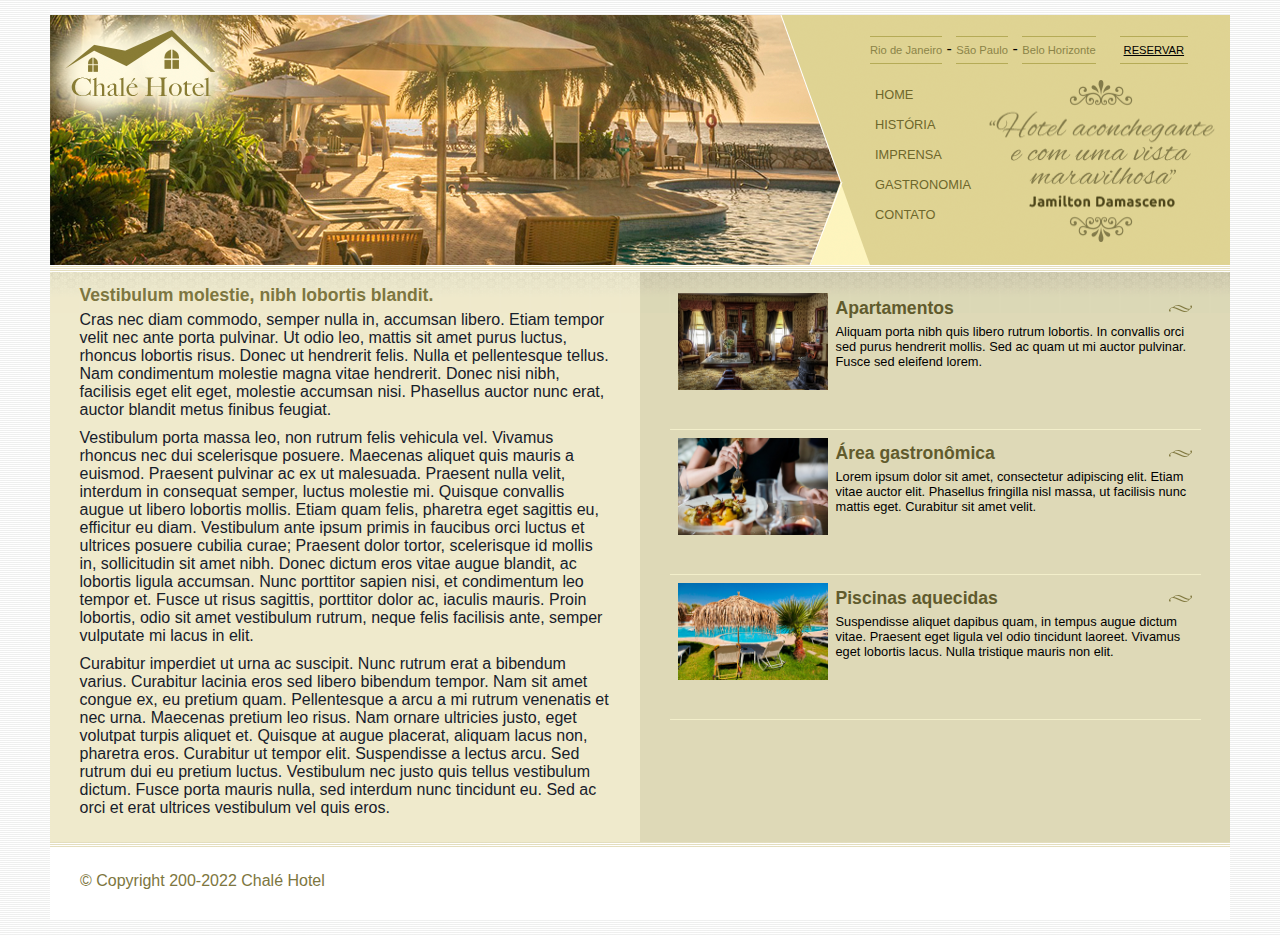
<file: index.html>
<doctype html>
	<html> <!-- começo do code-->
		
		<head>
			<title>Chalé-Hotel</title>
			<meta charset="utf-8">
			<link rel="stylesheet" type="text/css" href="estilo.css"> <!-- começo do head-->
		</head> <!-- fim do head-->

	<body> <!-- começo do body-->
		
		<div id="container"> <!-- começo do container-->
			<div id="topo"> <!-- começo do topo-->

				<div id="area-logo"> <!-- inicio area logo-->
					<h1 class="logo">
						<a href="index.html">Chalé Hotel</a>
					</h1>
				</div><!-- fim area logo-->

				<div id="area-menu"> <!-- inicio area menu-->
					<div id="conteudo-menu">
						<div id="menu-locais">  <!-- inicio locais-->
						
						<span class="locais"> 
							<a href="">Rio de Janeiro</a> - 
							<a href="">São Paulo</a> -
							<a href="">Belo Horizonte</a>
							<a class="reserva" href="formulario.html">Reservar</a>
						</span>
					
						</div><!-- fim locais-->

						<div id="menu">
							<ul id="navegacao">
								<li><a href="index.html">Home</a></li>
								<li><a href="historia.html">História</a></li>
								<li><a href="imprensa.html">Imprensa</a></li>
								<li><a href="gastronomia.html">Gastronomia</a></li>
								<li><a href="contato.html">Contato</a></li>
							</ul>
							<img class="depoimento" src="imagens/depoimento.png">
						</div>


					</div>
				</div> <!-- fim area menu-->
			</div> <!-- fim do topo-->

			<div id="area-principal"> <!-- começo area principal-->
				<div class="conteudo">
					<h2>Vestibulum molestie, nibh lobortis blandit.</h2>
						<p>Cras nec diam commodo, semper nulla in, accumsan libero. Etiam tempor velit nec ante porta pulvinar. Ut odio leo, mattis sit amet purus luctus, rhoncus lobortis risus. Donec ut hendrerit felis. Nulla et pellentesque tellus. Nam condimentum molestie magna vitae hendrerit. Donec nisi nibh, facilisis eget elit eget, molestie accumsan nisi. Phasellus auctor nunc erat, auctor blandit metus finibus feugiat.</p>
						
						<p>Vestibulum porta massa leo, non rutrum felis vehicula vel. Vivamus rhoncus nec dui scelerisque posuere. Maecenas aliquet quis mauris a euismod. Praesent pulvinar ac ex ut malesuada. Praesent nulla velit, interdum in consequat semper, luctus molestie mi. Quisque convallis augue ut libero lobortis mollis. Etiam quam felis, pharetra eget sagittis eu, efficitur eu diam. Vestibulum ante ipsum primis in faucibus orci luctus et ultrices posuere cubilia curae; Praesent dolor tortor, scelerisque id mollis in, sollicitudin sit amet nibh. Donec dictum eros vitae augue blandit, ac lobortis ligula accumsan. Nunc porttitor sapien nisi, et condimentum leo tempor et. Fusce ut risus sagittis, porttitor dolor ac, iaculis mauris. Proin lobortis, odio sit amet vestibulum rutrum, neque felis facilisis ante, semper vulputate mi lacus in elit.</p>
						
						<p>Curabitur imperdiet ut urna ac suscipit. Nunc rutrum erat a bibendum varius. Curabitur lacinia eros sed libero bibendum tempor. Nam sit amet congue ex, eu pretium quam. Pellentesque a arcu a mi rutrum venenatis et nec urna. Maecenas pretium leo risus. Nam ornare ultricies justo, eget volutpat turpis aliquet et. Quisque at augue placerat, aliquam lacus non, pharetra eros. Curabitur ut tempor elit. Suspendisse a lectus arcu. Sed rutrum dui eu pretium luctus. Vestibulum nec justo quis tellus vestibulum dictum. Fusce porta mauris nulla, sed interdum nunc tincidunt eu. Sed ac orci et erat ultrices vestibulum vel quis eros.</p>
				</div>
			</div> <!-- fim area principal-->
			<div id="area-lateral"> <!-- começo area lateral-->
				<div class="conteudo">
					<ul id="beneficios">
						<li>
							<a href=""><img src="imagens/apartamento.jpg" width="150" alt="apartamento">
							<h3>Apartamentos</h3>
							<p>Aliquam porta nibh quis libero rutrum lobortis. In convallis orci sed purus hendrerit mollis. Sed ac quam ut mi auctor pulvinar. Fusce sed eleifend lorem.</p>
							</a>
						</li>

						<li>
							<a href=""><img src="imagens/restaurante.jpg" width="150" alt="restaurante">
							<h3>Área gastronômica</h3>
							<p>Lorem ipsum dolor sit amet, consectetur adipiscing elit. Etiam vitae auctor elit. Phasellus fringilla nisl massa, ut facilisis nunc mattis eget. Curabitur sit amet velit.</p>
							</a>
						</li>

						<li>
							<a href=""><img src="imagens/piscina.jpg" width="150" alt="piscina">
							<h3>Piscinas aquecidas</h3>
							<p>Suspendisse aliquet dapibus quam, in tempus augue dictum vitae. Praesent eget ligula vel odio tincidunt laoreet. Vivamus eget lobortis lacus. Nulla tristique mauris non elit.</p>
							</a>
						</li>
					</ul>
				
				</div>
			</div> <!-- fim area lateral-->

			<div id="rodape"> <!-- começo do rodapé-->
				&copy; Copyright 200-2022 Chalé Hotel
			</div> <!-- fim do rodapé-->

		</div> <!-- fim do container-->

	</body> <!-- fim do body-->

	</html> <!-- fim do code-->
</file>
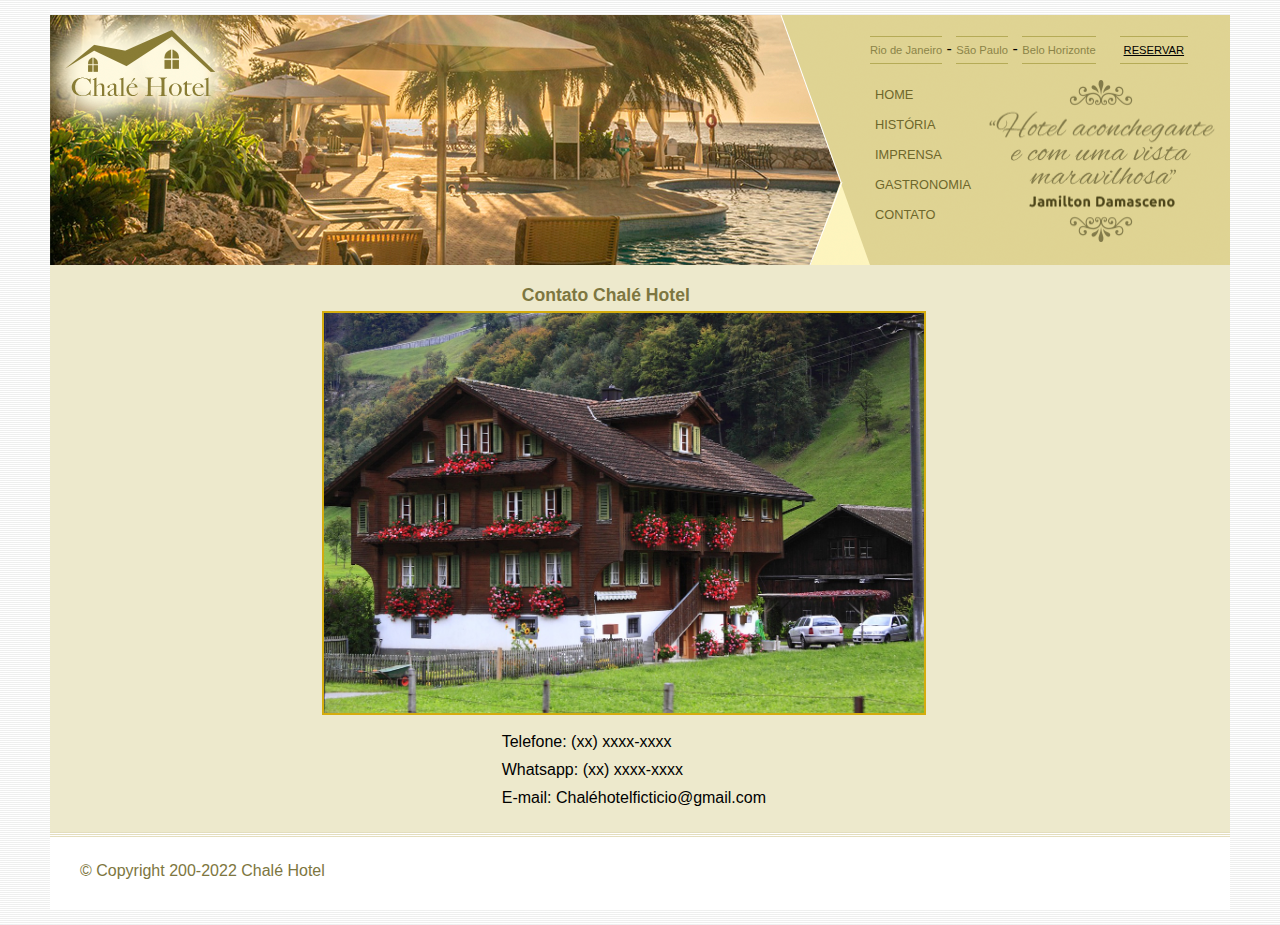
<file: contato.html>
<doctype html>
	<html> <!-- começo do code-->
		
		<head>
			<title>Chalé - Contato</title>
			<meta charset="utf-8">
			<link rel="stylesheet" type="text/css" href="estilo.css"> <!-- começo do head-->
		</head> <!-- fim do head-->

	<body> <!-- começo do body-->
		
		<div id="container3"> <!-- começo do container-->
			<div id="topo"> <!-- começo do topo-->

				<div id="area-logo"> <!-- inicio area logo-->
					<h1 class="logo">
						<a href="index.html">Chalé Hotel</a>
					</h1>
				</div><!-- fim area logo-->

				<div id="area-menu"> <!-- inicio area menu-->
					<div id="conteudo-menu">
						<div id="menu-locais">  <!-- inicio locais-->
						
						<span class="locais"> 
							<a href="">Rio de Janeiro</a> - 
							<a href="">São Paulo</a> -
							<a href="">Belo Horizonte</a>
							<a class="reserva" href="formulario.html">Reservar</a>
						</span>
					
						</div><!-- fim locais-->

						<div id="menu">
							<ul id="navegacao">
								<li><a href="index.html">Home</a></li>
								<li><a href="historia.html">História</a></li>
								<li><a href="imprensa.html">Imprensa</a></li>
								<li><a href="gastronomia.html">Gastronomia</a></li>
								<li><a href="contato.html">Contato</a></li>
							</ul>
							<img class="depoimento" src="imagens/depoimento.png">
						</div>


					</div>
				</div> <!-- fim area menu-->
			</div> <!-- fim do topo-->

			<div id="area-principal2"> <!-- começo area principal-->
				<div class="conteudo">
					<h2 class="text-chale">Contato Chalé Hotel</h2>
						<img class="img-contato" src="imagens/chale1.jpg" width="600"><br><br>
						<p class="text-paragrafo1">Telefone: (xx) xxxx-xxxx</p>
						<p class="text-paragrafo1">Whatsapp: (xx) xxxx-xxxx</p>
						<p class="text-paragrafo1">E-mail: Chaléhotelficticio@gmail.com</p>
						
				</div>
			</div> <!-- fim area principal-->
			<div id="rodape"> <!-- começo do rodapé-->
				&copy; Copyright 200-2022 Chalé Hotel
			</div> <!-- fim do rodapé-->

		</div> <!-- fim do container-->

	</body> <!-- fim do body-->

	</html> <!-- fim do code-->
</file>
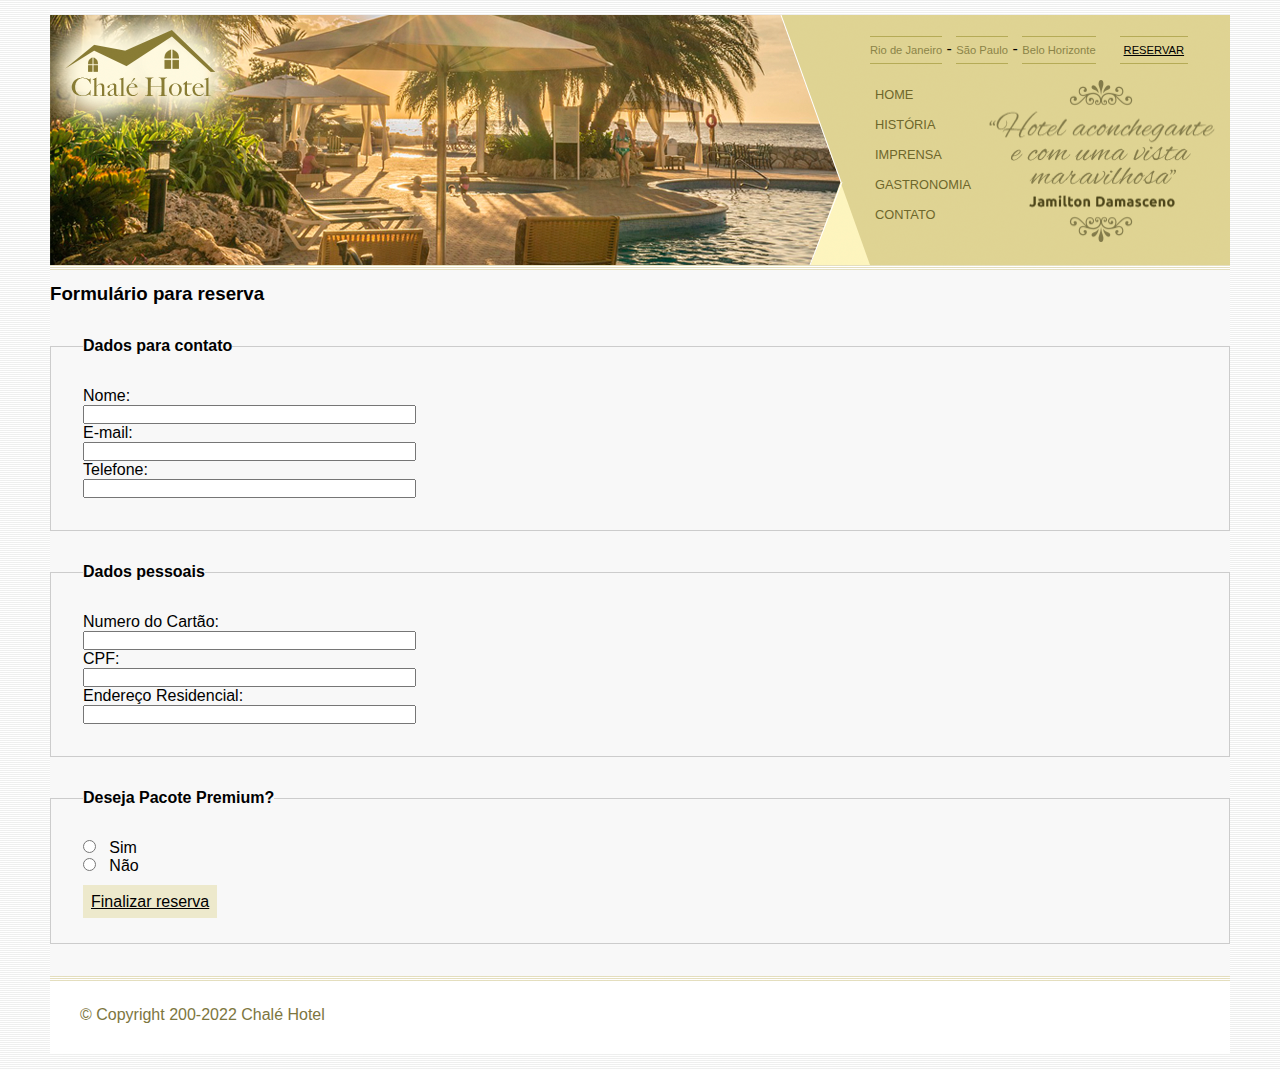
<file: formulario.html>
<doctype html>
	<html> <!-- começo do code-->
		
		<head>
			<title>Chalé-Formulário de reserva</title>
			<meta charset="utf-8">
			<link rel="stylesheet" type="text/css" href="estilo.css"> <!-- começo do head-->
		</head> <!-- fim do head-->

	<body> <!-- começo do body-->
		
		<div id="container2"> <!-- começo do container-->
			<div id="topo"> <!-- começo do topo-->

				<div id="area-logo"> <!-- inicio area logo-->
					<h1 class="logo">
						<a href="index.html">Chalé Hotel</a>
					</h1>
				</div><!-- fim area logo-->

				<div id="area-menu"> <!-- inicio area menu-->
					<div id="conteudo-menu">
						<div id="menu-locais">  <!-- inicio locais-->
						
						<span class="locais"> 
							<a href="">Rio de Janeiro</a> - 
							<a href="">São Paulo</a> -
							<a href="">Belo Horizonte</a>
							<a class="reserva" href="formulario.html">Reservar</a>
						</span>
					
						</div><!-- fim locais-->

						<div id="menu">
							<ul id="navegacao">
								<li><a href="index.html">Home</a></li>
								<li><a href="historia.html">História</a></li>
								<li><a href="imprensa.html">Imprensa</a></li>
								<li><a href="gastronomia.html">Gastronomia</a></li>
								<li><a href="contato.html">Contato</a></li>
							</ul>
							<img class="depoimento" src="imagens/depoimento.png">
						</div>


					</div>
				</div> <!-- fim area menu-->
			</div> <!-- fim do topo-->

			<div id="formulario-reserva"><br>
				<h3>Formulário para reserva</h3>
					<form> <!-- começo da form-->
				<fieldset> <!-- começo do form para contato-->
					<legend>Dados para contato</legend>
						<div>
							<label for="nome">Nome:</label>
							<input type="text" name="nome" id="nome">
						</div>

						<div>
							<label for="email">E-mail:</label>
							<input type="text" name="email" id="email">
						</div>

						<div>
							<label for="telefone">Telefone:</label>
							<input type="text" name="telefone" id="telefone">
						</div>
				</fieldset> <!-- fim do form para contato-->

				<fieldset> <!-- começo do form para descrição-->
					<legend>Dados pessoais</legend>
					<div>
							<label for="nome">Numero do Cartão:</label>
							<input type="text" name="numero" id="numero">
						</div>

						<div>
							<label for="email">CPF:</label>
							<input type="text" name="cpf" id="cpf">
						</div>

						<div>
							<label for="telefone">Endereço Residencial:</label>
							<input type="text" name="endereco" id="endereco">
						</div>
				</fieldset> <!-- começo do form para descrição-->

				<form> <!-- começo do form lembrar de mim-->
					<fieldset>
					<legend>Deseja Pacote Premium?</legend>
					<div>
						<label>
							<input class="radio" type="radio" name="lembrar" id="sim">Sim
						</label>
					</div>

					<div>
						<label>
							<input class="radio" type="radio" name="lembrar" id="nao">Não
						</label>
					</div><br>
					<a id="finalizar" href="index.html">Finalizar reserva</a>
					</fieldset>
				</form>
			</form> <!-- fim da form-->
			</div>

			<div id="rodape"> <!-- começo do rodapé-->
				&copy; Copyright 200-2022 Chalé Hotel
			</div> <!-- fim do rodapé-->

		</div> <!-- fim do container-->

	</body> <!-- fim do body-->

	</html> <!-- fim do code-->
</file>
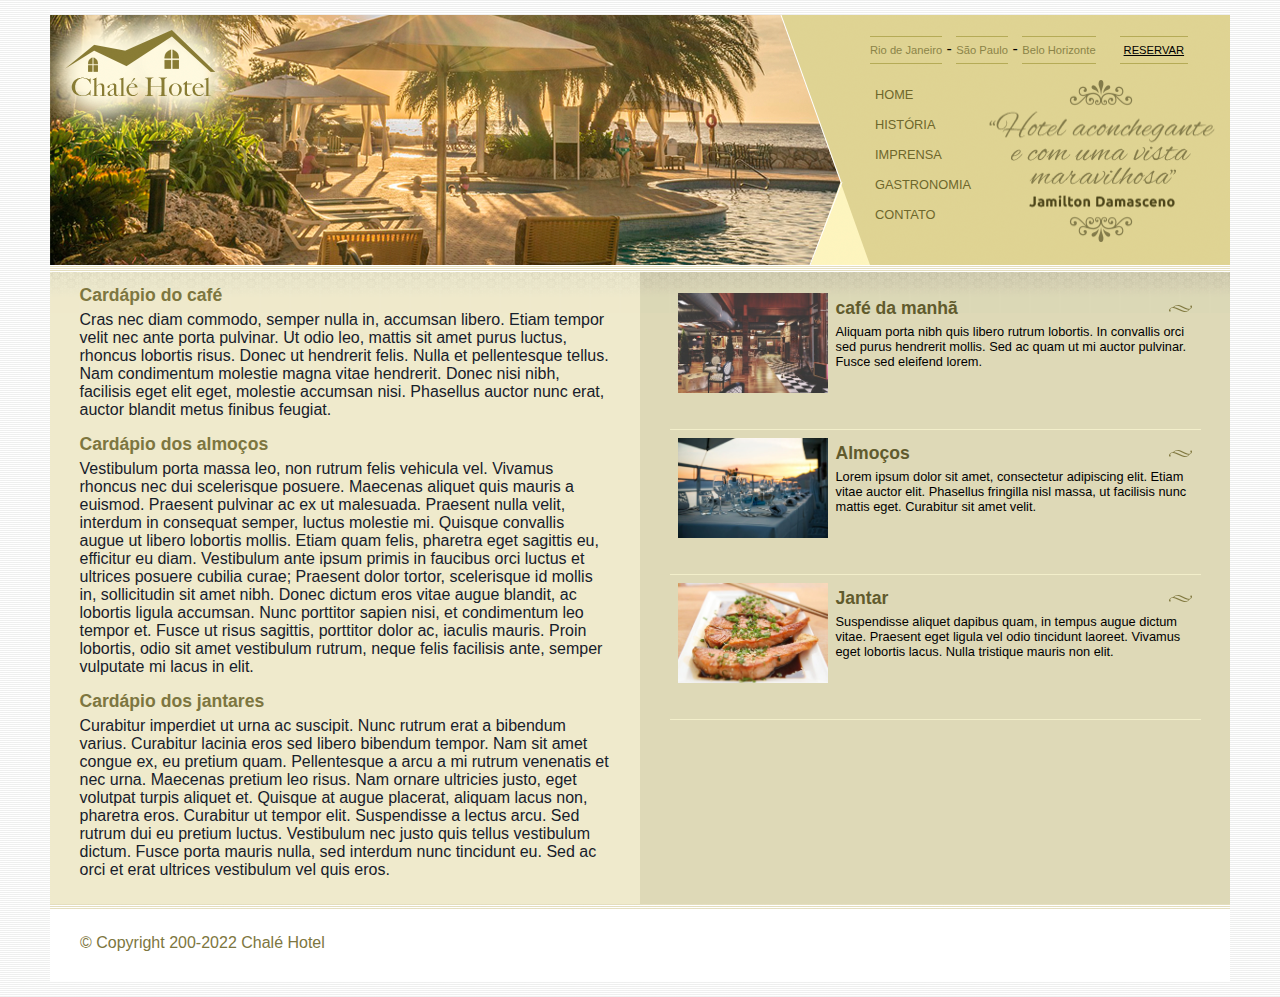
<file: gastronomia.html>
<doctype html>
	<html> <!-- começo do code-->
		
		<head>
			<title>Chalé - Gastrônomia</title>
			<meta charset="utf-8">
			<link rel="stylesheet" type="text/css" href="estilo.css"> <!-- começo do head-->
		</head> <!-- fim do head-->

	<body> <!-- começo do body-->
		
		<div id="container"> <!-- começo do container-->
			<div id="topo"> <!-- começo do topo-->

				<div id="area-logo"> <!-- inicio area logo-->
					<h1 class="logo">
						<a href="index.html">Chalé Hotel</a>
					</h1>
				</div><!-- fim area logo-->

				<div id="area-menu"> <!-- inicio area menu-->
					<div id="conteudo-menu">
						<div id="menu-locais">  <!-- inicio locais-->
						
						<span class="locais"> 
							<a href="">Rio de Janeiro</a> - 
							<a href="">São Paulo</a> -
							<a href="">Belo Horizonte</a>
							<a class="reserva" href="formulario.html">Reservar</a>
						</span>
					
						</div><!-- fim locais-->

						<div id="menu">
							<ul id="navegacao">
								<li><a href="index.html">Home</a></li>
								<li><a href="historia.html">História</a></li>
								<li><a href="imprensa.html">Imprensa</a></li>
								<li><a href="gastronomia.html">Gastronomia</a></li>
								<li><a href="contato.html">Contato</a></li>
							</ul>
							<img class="depoimento" src="imagens/depoimento.png">
						</div>


					</div>
				</div> <!-- fim area menu-->
			</div> <!-- fim do topo-->

			<div id="area-principal"> <!-- começo area principal-->
				<div class="conteudo">
					<h2> Cardápio do café </h2>
						<p>Cras nec diam commodo, semper nulla in, accumsan libero. Etiam tempor velit nec ante porta pulvinar. Ut odio leo, mattis sit amet purus luctus, rhoncus lobortis risus. Donec ut hendrerit felis. Nulla et pellentesque tellus. Nam condimentum molestie magna vitae hendrerit. Donec nisi nibh, facilisis eget elit eget, molestie accumsan nisi. Phasellus auctor nunc erat, auctor blandit metus finibus feugiat.</p>
					<h2> Cardápio dos almoços </h2>	
						<p>Vestibulum porta massa leo, non rutrum felis vehicula vel. Vivamus rhoncus nec dui scelerisque posuere. Maecenas aliquet quis mauris a euismod. Praesent pulvinar ac ex ut malesuada. Praesent nulla velit, interdum in consequat semper, luctus molestie mi. Quisque convallis augue ut libero lobortis mollis. Etiam quam felis, pharetra eget sagittis eu, efficitur eu diam. Vestibulum ante ipsum primis in faucibus orci luctus et ultrices posuere cubilia curae; Praesent dolor tortor, scelerisque id mollis in, sollicitudin sit amet nibh. Donec dictum eros vitae augue blandit, ac lobortis ligula accumsan. Nunc porttitor sapien nisi, et condimentum leo tempor et. Fusce ut risus sagittis, porttitor dolor ac, iaculis mauris. Proin lobortis, odio sit amet vestibulum rutrum, neque felis facilisis ante, semper vulputate mi lacus in elit.</p>
					<h2> Cardápio dos jantares </h2>		
						<p>Curabitur imperdiet ut urna ac suscipit. Nunc rutrum erat a bibendum varius. Curabitur lacinia eros sed libero bibendum tempor. Nam sit amet congue ex, eu pretium quam. Pellentesque a arcu a mi rutrum venenatis et nec urna. Maecenas pretium leo risus. Nam ornare ultricies justo, eget volutpat turpis aliquet et. Quisque at augue placerat, aliquam lacus non, pharetra eros. Curabitur ut tempor elit. Suspendisse a lectus arcu. Sed rutrum dui eu pretium luctus. Vestibulum nec justo quis tellus vestibulum dictum. Fusce porta mauris nulla, sed interdum nunc tincidunt eu. Sed ac orci et erat ultrices vestibulum vel quis eros.</p>
				</div>
			</div> <!-- fim area principal-->
			<div id="area-lateral"> <!-- começo area lateral-->
				<div class="conteudo">
					<ul id="beneficios">
						<li>
							<a href=""><img src="imagens/restaurante1.jpg" width="150" alt="apartamento">
							<h3>café da manhã</h3>
							<p>Aliquam porta nibh quis libero rutrum lobortis. In convallis orci sed purus hendrerit mollis. Sed ac quam ut mi auctor pulvinar. Fusce sed eleifend lorem.</p>
							</a>
						</li>

						<li>
							<a href=""><img src="imagens/restaurante2.jpg" width="150" alt="restaurante">
							<h3>Almoços</h3>
							<p>Lorem ipsum dolor sit amet, consectetur adipiscing elit. Etiam vitae auctor elit. Phasellus fringilla nisl massa, ut facilisis nunc mattis eget. Curabitur sit amet velit.</p>
							</a>
						</li>

						<li>
							<a href=""><img src="imagens/restaurante3.jpg" width="150" alt="piscina">
							<h3>Jantar</h3>
							<p>Suspendisse aliquet dapibus quam, in tempus augue dictum vitae. Praesent eget ligula vel odio tincidunt laoreet. Vivamus eget lobortis lacus. Nulla tristique mauris non elit.</p>
							</a>
						</li>
					</ul>
				
				</div>
			</div> <!-- fim area lateral-->

			<div id="rodape"> <!-- começo do rodapé-->
				&copy; Copyright 200-2022 Chalé Hotel
			</div> <!-- fim do rodapé-->

		</div> <!-- fim do container-->

	</body> <!-- fim do body-->

	</html> <!-- fim do code-->
</file>
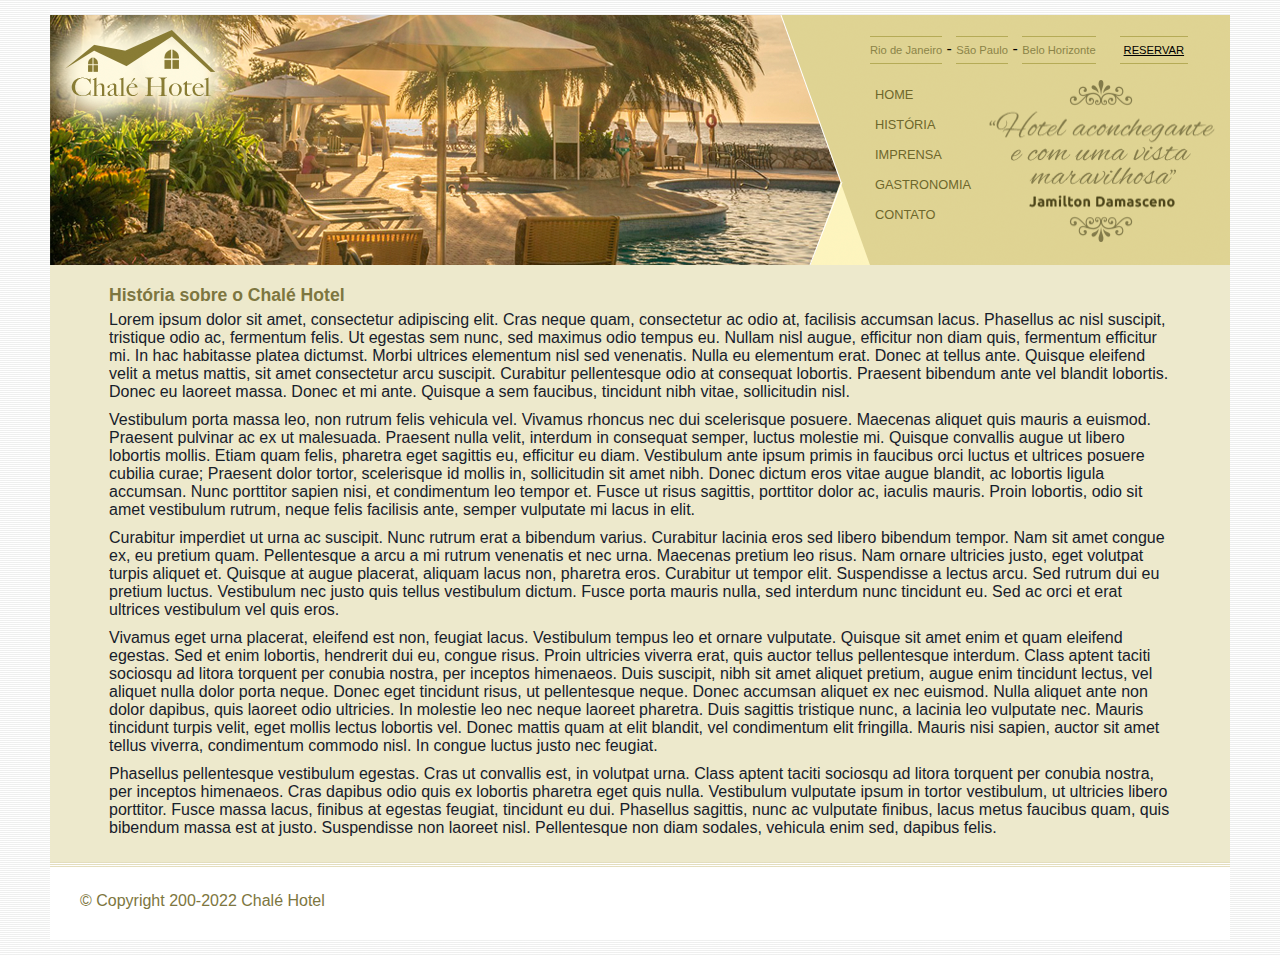
<file: historia.html>
<doctype html>
	<html> <!-- começo do code-->
		
		<head>
			<title>Chalé - História</title>
			<meta charset="utf-8">
			<link rel="stylesheet" type="text/css" href="estilo.css"> <!-- começo do head-->
		</head> <!-- fim do head-->

	<body> <!-- começo do body-->
		
		<div id="container3"> <!-- começo do container-->
			<div id="topo"> <!-- começo do topo-->

				<div id="area-logo"> <!-- inicio area logo-->
					<h1 class="logo">
						<a href="index.html">Chalé Hotel</a>
					</h1>
				</div><!-- fim area logo-->

				<div id="area-menu"> <!-- inicio area menu-->
					<div id="conteudo-menu">
						<div id="menu-locais">  <!-- inicio locais-->
						
						<span class="locais"> 
							<a href="">Rio de Janeiro</a> - 
							<a href="">São Paulo</a> -
							<a href="">Belo Horizonte</a>
							<a class="reserva" href="formulario.html">Reservar</a>
						</span>
					
						</div><!-- fim locais-->

						<div id="menu">
							<ul id="navegacao">
								<li><a href="index.html">Home</a></li>
								<li><a href="historia.html">História</a></li>
								<li><a href="imprensa.html">Imprensa</a></li>
								<li><a href="gastronomia.html">Gastronomia</a></li>
								<li><a href="contato.html">Contato</a></li>
							</ul>
							<img class="depoimento" src="imagens/depoimento.png">
						</div>


					</div>
				</div> <!-- fim area menu-->
			</div> <!-- fim do topo-->

			<div id="area-principal2"> <!-- começo area principal-->
				<div class="conteudo">
					<h2>História sobre o Chalé Hotel</h2>
						<p>Lorem ipsum dolor sit amet, consectetur adipiscing elit. Cras neque quam, consectetur ac odio at, facilisis accumsan lacus. Phasellus ac nisl suscipit, tristique odio ac, fermentum felis. Ut egestas sem nunc, sed maximus odio tempus eu. Nullam nisl augue, efficitur non diam quis, fermentum efficitur mi. In hac habitasse platea dictumst. Morbi ultrices elementum nisl sed venenatis. Nulla eu elementum erat. Donec at tellus ante. Quisque eleifend velit a metus mattis, sit amet consectetur arcu suscipit. Curabitur pellentesque odio at consequat lobortis. Praesent bibendum ante vel blandit lobortis. Donec eu laoreet massa. Donec et mi ante. Quisque a sem faucibus, tincidunt nibh vitae, sollicitudin nisl.</p>
						
						<p>Vestibulum porta massa leo, non rutrum felis vehicula vel. Vivamus rhoncus nec dui scelerisque posuere. Maecenas aliquet quis mauris a euismod. Praesent pulvinar ac ex ut malesuada. Praesent nulla velit, interdum in consequat semper, luctus molestie mi. Quisque convallis augue ut libero lobortis mollis. Etiam quam felis, pharetra eget sagittis eu, efficitur eu diam. Vestibulum ante ipsum primis in faucibus orci luctus et ultrices posuere cubilia curae; Praesent dolor tortor, scelerisque id mollis in, sollicitudin sit amet nibh. Donec dictum eros vitae augue blandit, ac lobortis ligula accumsan. Nunc porttitor sapien nisi, et condimentum leo tempor et. Fusce ut risus sagittis, porttitor dolor ac, iaculis mauris. Proin lobortis, odio sit amet vestibulum rutrum, neque felis facilisis ante, semper vulputate mi lacus in elit.</p>
						
						<p>Curabitur imperdiet ut urna ac suscipit. Nunc rutrum erat a bibendum varius. Curabitur lacinia eros sed libero bibendum tempor. Nam sit amet congue ex, eu pretium quam. Pellentesque a arcu a mi rutrum venenatis et nec urna. Maecenas pretium leo risus. Nam ornare ultricies justo, eget volutpat turpis aliquet et. Quisque at augue placerat, aliquam lacus non, pharetra eros. Curabitur ut tempor elit. Suspendisse a lectus arcu. Sed rutrum dui eu pretium luctus. Vestibulum nec justo quis tellus vestibulum dictum. Fusce porta mauris nulla, sed interdum nunc tincidunt eu. Sed ac orci et erat ultrices vestibulum vel quis eros.</p>

						<p>Vivamus eget urna placerat, eleifend est non, feugiat lacus. Vestibulum tempus leo et ornare vulputate. Quisque sit amet enim et quam eleifend egestas. Sed et enim lobortis, hendrerit dui eu, congue risus. Proin ultricies viverra erat, quis auctor tellus pellentesque interdum. Class aptent taciti sociosqu ad litora torquent per conubia nostra, per inceptos himenaeos. Duis suscipit, nibh sit amet aliquet pretium, augue enim tincidunt lectus, vel aliquet nulla dolor porta neque. Donec eget tincidunt risus, ut pellentesque neque. Donec accumsan aliquet ex nec euismod. Nulla aliquet ante non dolor dapibus, quis laoreet odio ultricies. In molestie leo nec neque laoreet pharetra. Duis sagittis tristique nunc, a lacinia leo vulputate nec. Mauris tincidunt turpis velit, eget mollis lectus lobortis vel. Donec mattis quam at elit blandit, vel condimentum elit fringilla. Mauris nisi sapien, auctor sit amet tellus viverra, condimentum commodo nisl. In congue luctus justo nec feugiat.</p>

						<p>Phasellus pellentesque vestibulum egestas. Cras ut convallis est, in volutpat urna. Class aptent taciti sociosqu ad litora torquent per conubia nostra, per inceptos himenaeos. Cras dapibus odio quis ex lobortis pharetra eget quis nulla. Vestibulum vulputate ipsum in tortor vestibulum, ut ultricies libero porttitor. Fusce massa lacus, finibus at egestas feugiat, tincidunt eu dui. Phasellus sagittis, nunc ac vulputate finibus, lacus metus faucibus quam, quis bibendum massa est at justo. Suspendisse non laoreet nisl. Pellentesque non diam sodales, vehicula enim sed, dapibus felis.</p>
				</div>
			</div> <!-- fim area principal-->
			<div id="rodape"> <!-- começo do rodapé-->
				&copy; Copyright 200-2022 Chalé Hotel
			</div> <!-- fim do rodapé-->

		</div> <!-- fim do container-->

	</body> <!-- fim do body-->

	</html> <!-- fim do code-->
</file>
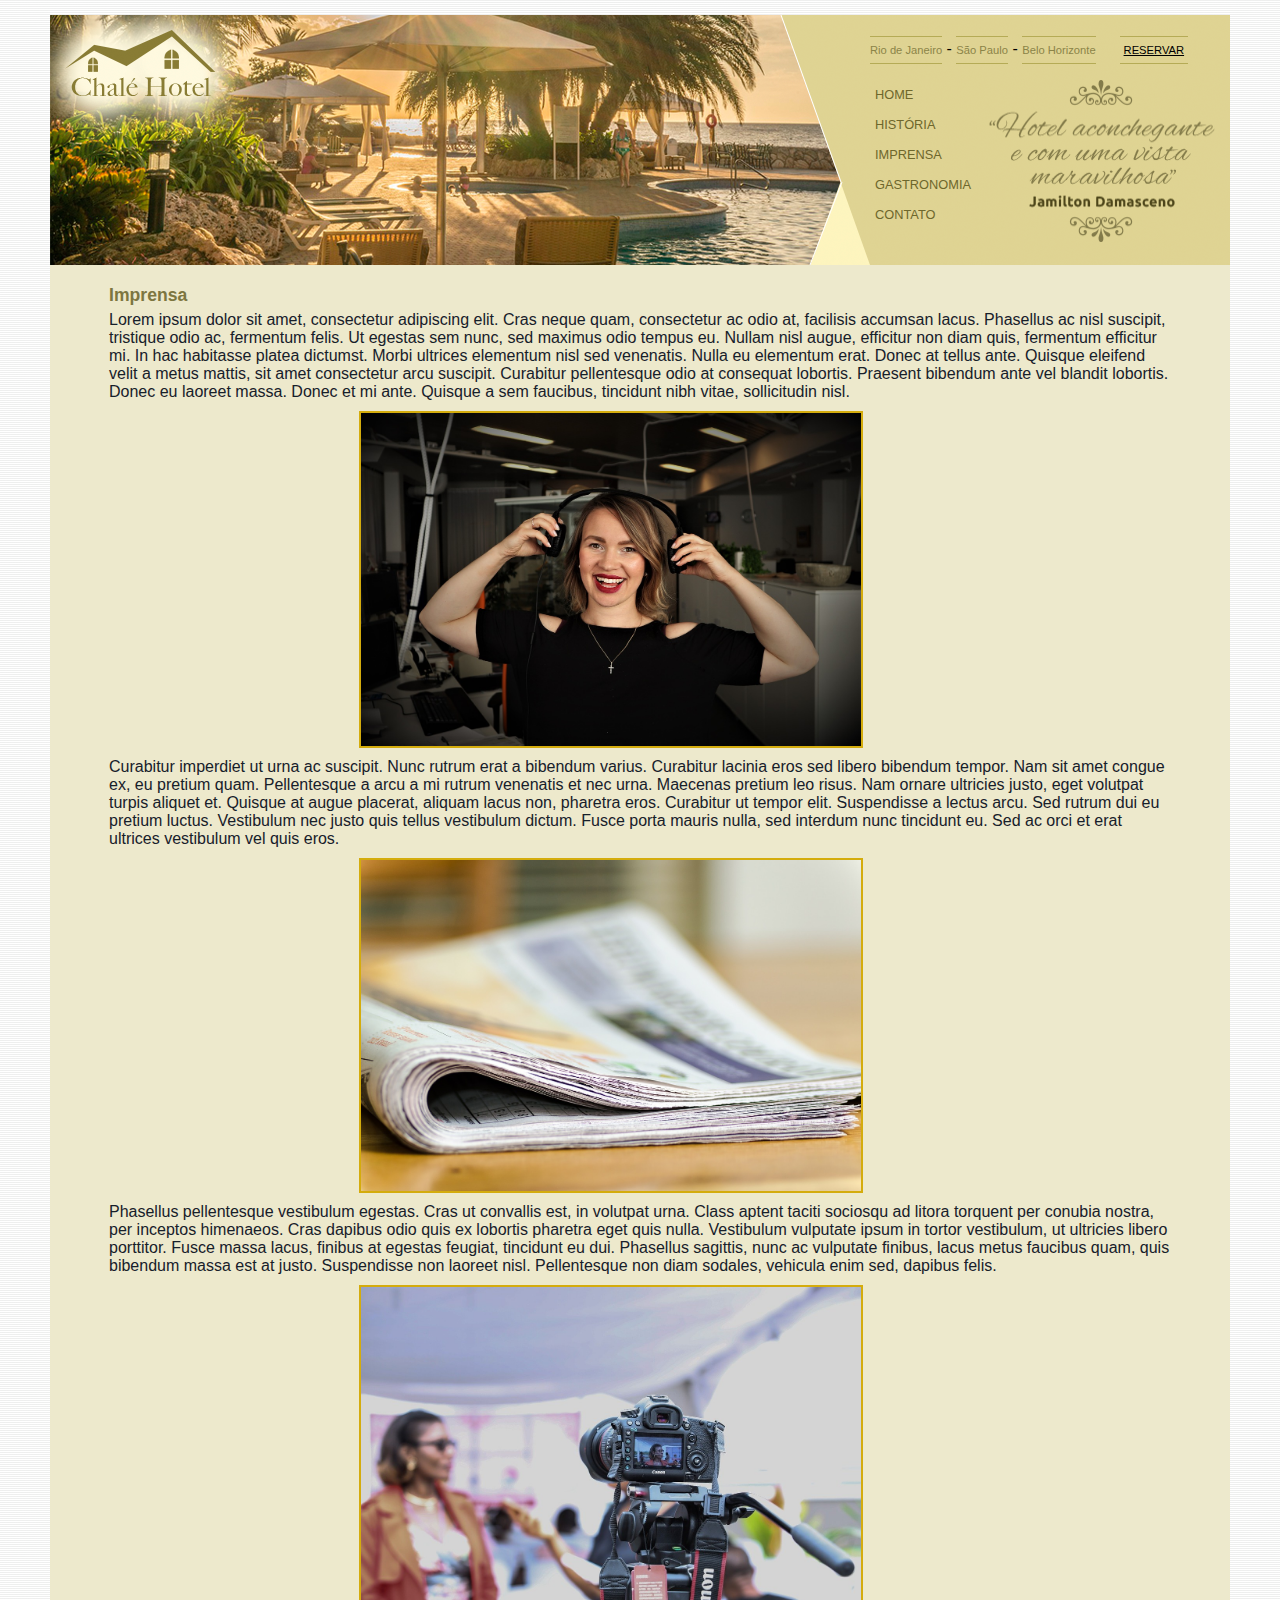
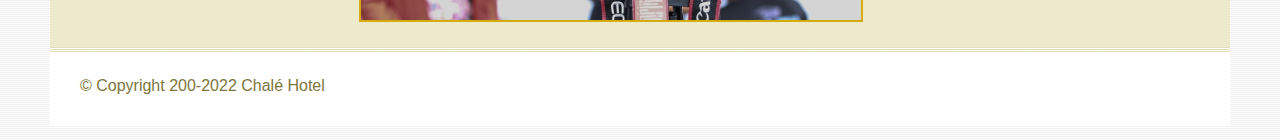
<file: imprensa.html>
<doctype html>
	<html> <!-- começo do code-->
		
		<head>
			<title>Chalé - Imprensa</title>
			<meta charset="utf-8">
			<link rel="stylesheet" type="text/css" href="estilo.css"> <!-- começo do head-->
		</head> <!-- fim do head-->

	<body> <!-- começo do body-->
		
		<div id="container3"> <!-- começo do container-->
			<div id="topo"> <!-- começo do topo-->

				<div id="area-logo"> <!-- inicio area logo-->
					<h1 class="logo">
						<a href="index.html">Chalé Hotel</a>
					</h1>
				</div><!-- fim area logo-->

				<div id="area-menu"> <!-- inicio area menu-->
					<div id="conteudo-menu">
						<div id="menu-locais">  <!-- inicio locais-->
						
						<span class="locais"> 
							<a href="">Rio de Janeiro</a> - 
							<a href="">São Paulo</a> -
							<a href="">Belo Horizonte</a>
							<a class="reserva" href="formulario.html">Reservar</a>
						</span>
					
						</div><!-- fim locais-->

						<div id="menu">
							<ul id="navegacao">
								<li><a href="index.html">Home</a></li>
								<li><a href="historia.html">História</a></li>
								<li><a href="imprensa.html">Imprensa</a></li>
								<li><a href="gastronomia.html">Gastronomia</a></li>
								<li><a href="contato.html">Contato</a></li>
							</ul>
							<img class="depoimento" src="imagens/depoimento.png">
						</div>


					</div>
				</div> <!-- fim area menu-->
			</div> <!-- fim do topo-->

			<div id="area-principal2"> <!-- começo area principal-->
				<div class="conteudo">
					<h2>Imprensa</h2>
						<p>Lorem ipsum dolor sit amet, consectetur adipiscing elit. Cras neque quam, consectetur ac odio at, facilisis accumsan lacus. Phasellus ac nisl suscipit, tristique odio ac, fermentum felis. Ut egestas sem nunc, sed maximus odio tempus eu. Nullam nisl augue, efficitur non diam quis, fermentum efficitur mi. In hac habitasse platea dictumst. Morbi ultrices elementum nisl sed venenatis. Nulla eu elementum erat. Donec at tellus ante. Quisque eleifend velit a metus mattis, sit amet consectetur arcu suscipit. Curabitur pellentesque odio at consequat lobortis. Praesent bibendum ante vel blandit lobortis. Donec eu laoreet massa. Donec et mi ante. Quisque a sem faucibus, tincidunt nibh vitae, sollicitudin nisl.</p>

						<img class="img2" src="imagens/podcast.jpg" width="500">
						
						<p>Curabitur imperdiet ut urna ac suscipit. Nunc rutrum erat a bibendum varius. Curabitur lacinia eros sed libero bibendum tempor. Nam sit amet congue ex, eu pretium quam. Pellentesque a arcu a mi rutrum venenatis et nec urna. Maecenas pretium leo risus. Nam ornare ultricies justo, eget volutpat turpis aliquet et. Quisque at augue placerat, aliquam lacus non, pharetra eros. Curabitur ut tempor elit. Suspendisse a lectus arcu. Sed rutrum dui eu pretium luctus. Vestibulum nec justo quis tellus vestibulum dictum. Fusce porta mauris nulla, sed interdum nunc tincidunt eu. Sed ac orci et erat ultrices vestibulum vel quis eros.</p>

						<img class="img2" src="imagens/jornal.jpg" width="500">

						<p>Phasellus pellentesque vestibulum egestas. Cras ut convallis est, in volutpat urna. Class aptent taciti sociosqu ad litora torquent per conubia nostra, per inceptos himenaeos. Cras dapibus odio quis ex lobortis pharetra eget quis nulla. Vestibulum vulputate ipsum in tortor vestibulum, ut ultricies libero porttitor. Fusce massa lacus, finibus at egestas feugiat, tincidunt eu dui. Phasellus sagittis, nunc ac vulputate finibus, lacus metus faucibus quam, quis bibendum massa est at justo. Suspendisse non laoreet nisl. Pellentesque non diam sodales, vehicula enim sed, dapibus felis.</p>

						<img class="img2" src="imagens/entrevista.jpg" width="500">

				</div>
			</div> <!-- fim area principal-->
			<div id="rodape"> <!-- começo do rodapé-->
				&copy; Copyright 200-2022 Chalé Hotel
			</div> <!-- fim do rodapé-->

		</div> <!-- fim do container-->

	</body> <!-- fim do body-->

	</html> <!-- fim do code-->
</file>
<file: estilo.css>
/* zerando formatação*/
* {
margin: 0;
padding: 0;
}
/*zerando formatação fim*/

/* começo formatação do body*/
body {
font-family: "Helvetica", "Trebuchet MS", sans-serif;
background: #fff url(imagens/bg.png);
margin: 15px;
}
/* fim formatação do body*/

/* começo formatação container*/
#container {
background: #ede9cc url(imagens/bg-container.png) top center repeat-y;
margin: 0 auto;
min-width: 740px;
max-width: 1180px;
}

#container2 {
background: #f8f8f8;
margin: 0 auto;
min-width: 740px;
max-width: 1180px;
}
/* fim formatação container*/

/*começo do topo*/
#topo {
position: relative;
background: #dbcd87;
height: 15.4em;
min-height: 250px;
}
/*fim do topo*/

/* começo area do logo*/
#area-logo{
position: absolute;
background: url(imagens/topo-imagem-principal.png) no-repeat;
width: 100%;
height: 250px;
top: 0;
left: 0;
z-index: 1;
}

.logo a{
position: absolute;
top: 15px;
left: 15;
z-index: 3;
background: url(imagens/logo.png) no-repeat;
width: 151px;
height: 66px;
text-indent: -9000px;
}
/* fim area do logo*/

/* começo area menu*/
#area-menu{
position: absolute;
background: url(imagens/topo-imagem-lateral.png) no-repeat;
width: 450px;
height: 250px;
top: 0;
right: 0;
z-index: 2;
}
/* fim area menu*/

/* começo conteudo menu*/
#conteudo-menu{
margin-left: 90px;
margin-right: 15px;
padding-top: 25px;
}

#menu-locais span a {
border-bottom: 1px solid #b5ab56;
border-top: 1px solid #b5ab56;
padding-top: 7px;
padding-bottom: 7px;
font-size: 0.7em;
color: #8b8448;
text-decoration: none;
}

#menu-locais span a:hover{
background:#fdf6be !important;
}

#menu-locais .locais{
float: left;
}

a{
text-decoration: none;
}

a.reserva {
color: black !important;
text-transform: uppercase; 
padding: 3.5px 3.5px;
margin-left: 20px;
line-height: 0.9em;
text-decoration: underline!important;
}
/* fim conteudo menu*/

/* inicio barra de navegação vertical*/
#menu{
margin-top: 40px;
}

.depoimento{
width: 226px;
height: 162px;
float: right;
}

ul#navegacao{
float: left;
}

ul#navegacao a{
text-transform: uppercase;
font-size: 0.8em;
padding: 5px;
line-height: 30px;
color: #6e672c;
}

ul#navegacao a:hover{
background: #fdf6be;
}

ul{
list-style: none;
}
/* fim barra de navegação vertical*/

/* começo area de conteudos*/

#area-principal{

float: left;
width: 50%;
background: url(imagens/bg-area-principal.png) top left repeat-x;
padding: 15px 0px;
}

#area-lateral{

float: right;
width: 50%;
background: url(imagens/bg-area-lateral.png) top left repeat-x;
padding: 20px 0px;
}

.conteudo{
margin: 0 auto;
width: 90%;
}
/* fim area de conteudos*/

/* formatação dos textos*/
h2{
color: #7d7640;
font-size: 1.1em;
padding: 5px 0px;
}

p{
font-size: 1em;
margin-bottom: 10px;
color: #17202A;
}
/* fim formatação dos textos*/

/*formatações da area lateral*/
#beneficios li{
padding: 8px;
border-bottom: 1px solid #f3efcb;
height: 8em;
}
#beneficios li a img{
float: left;
margin-right: 8px;
}
#beneficios li a p{
font-size: 0.8em;
color: black;
}
#beneficios li a h3{
font-size: 1.1em;
color: #615b2d;
padding: 5px 0;
background: url(imagens/ornamento.png) no-repeat center right;
}

#beneficios li:hover{
background: #f6f3d6;
cursor: pointer;
}
/* fim formatações da area lateral*/


/* começo do rodape*/
#rodape{
clear: both;
padding: 30px;
background: #fff url(imagens/bg-rodape.png) repeat-x top;
color: #7d7640;
}
/* fim do rodape*/



/* ESTILO DO FORMULARIO DE RESERVA*/

fieldset{
padding:  2em;
margin: 2em 0;
border: 1px solid #ccc;
background: #f8f8f8 
}

legend{
font-weight:  bold;
}

label{
cursor: pointer;
display: block;
}

input {
width: 25em;
}

textarea{
width: 20em;
height: 10em;
}

input.radio, input.checkbox, input.submit{
width: auto;
}
.radio{
margin-right: 1em;
}

#formulario-reserva{
background: #f8f8f8 url(imagens/bg-rodape.png) repeat-x top !important;
}

#finalizar{
cursor: pointer;
color: black;
background: #ede9cc;
padding: 8px;
text-decoration: underline;
}

/* FIM ESTILO DO FORMULARIO DE RESERVA*/

/* formatação historia*/
#container3{
background: #ede9cc;
margin: 0 auto;
min-width: 740px;
max-width: 1180px;
}
#area-principal2{
float: left;
padding: 15px 0px;
}

.img2{
border: 2px solid #D4AC0D;
margin-bottom: 10px;
margin-left: 250px;
}
/* fim formatação historia*/

/* formatação contato*/
.img-contato{
border: 2px solid #D4AC0D;
margin-left: 230px;
}
.text-chale{
margin-left: 430px;
}
.text-paragrafo1{
margin-left: 410px !important;
cursor: pointer;
color: black;
}
/* formatação contato*/
</file>
